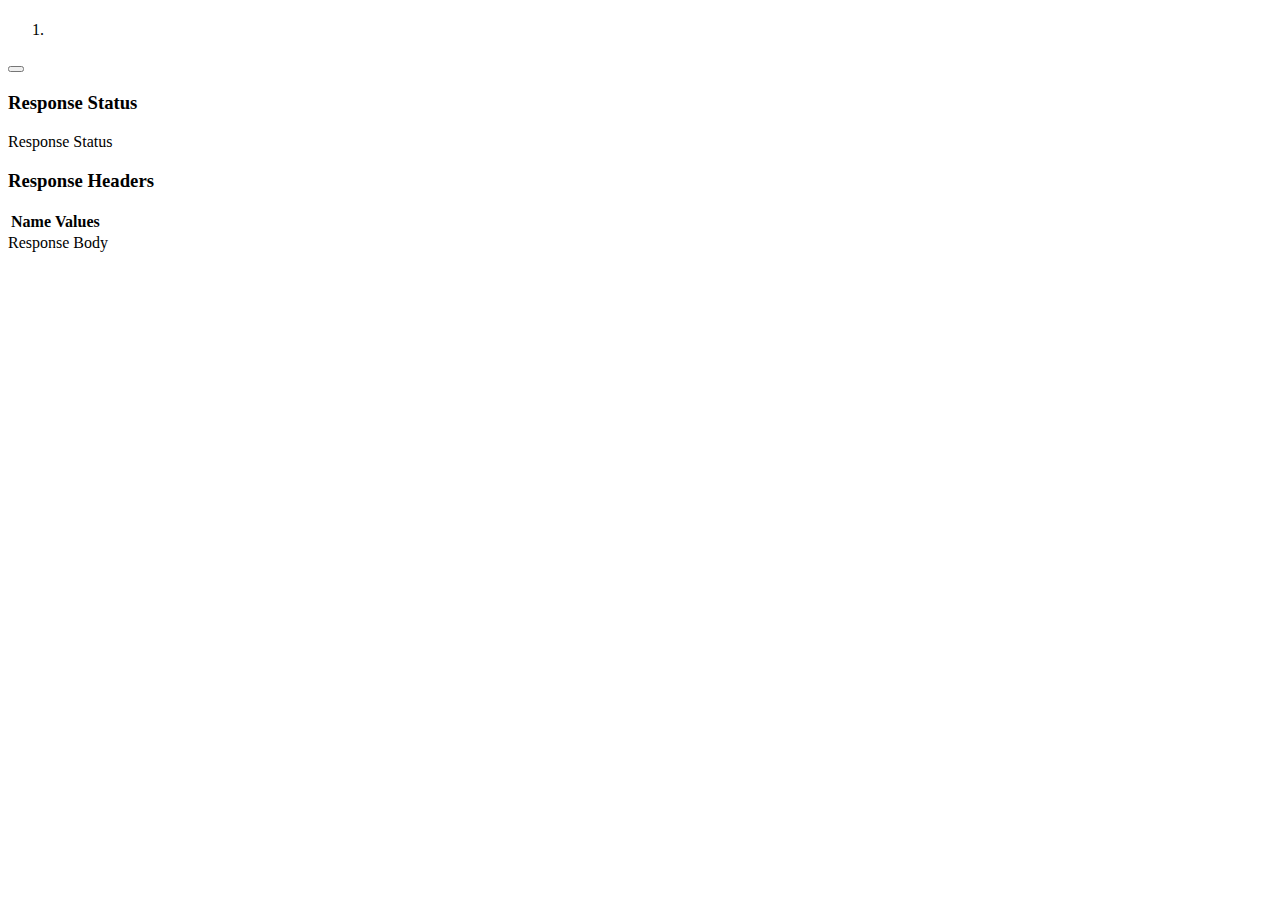
<file: src/main/resources/templates/admin/mock-server/error-detail.html>
<!DOCTYPE html>
<html lang="ko" xmlns:th="http://www.thymeleaf.org" th:lang="${#locale.language}" th:xmllang="${#locale.language}">
<head th:replace="~{admin/mock-server/common :: head(~{this::meta}, ~{this::link}, ~{this::script})}">
    <meta name="error-type" th:content="${errorType}">
    <title></title>

    <link type="text/css" rel="stylesheet" th:href="@{/static/plugins/highlight-js/styles/atom-one-light.min.css}"/>

    <!-- highlight js-->
    <script th:src="@{/static/plugins/highlight-js/highlight.min.js}"></script>
    <script th:src="@{/static/plugins/highlight-js/languages/json.min.js}"></script>
    <script th:src="@{/static/plugins/highlight-js/languages/javascript.min.js}"></script>

    <!-- ace editor -->
    <script th:src="@{/static/plugins/ace-editor/ace.min.js}"></script>
    <script th:src="@{/static/plugins/ace-editor/ext-beautify.js}"></script>

    <script th:src="@{/static/js/common/jquery-ace-editor.js}"></script>

    <script th:src="@{/static/js/admin/mock-server/error-detail.js}"></script>
</head>

<body th:replace="~{admin/mock-server/common :: body(~{this::div})}">
<!-- Content Wrapper. Contains page content -->
<div class='content-wrapper' th:data-id="${errorType.name()}">
    <!-- Content Header (Page header) -->
    <section class='content-header'>
        <div class='container-fluid'>
            <div class='row mb-2'>
                <div class='col-sm-6'>
                    <h1 th:text="${errorType.getTitle()}"></h1>
                </div>
                <div class='col-sm-6'>
                    <ol class='breadcrumb float-sm-right'>
                        <li class='breadcrumb-item text-info' th:text="${#messages.msgOrNull('view.mock-server.errors.' + errorType.name() + '.description')}"></li>
                    </ol>
                </div>
            </div>
        </div><!-- /.container-fluid -->
    </section>

    <form id="form-error-detail">
        <section class='content'>
            <div class='container-fluid'>
                <div class='row'>
                    <div class='col-12'>
                        <!-- Main content -->
                        <div class='invoice p-3 mb-3 min-vh-100'>
                            <div class="row justify-content-end right text-right">
                                <div class="col-1 btn-group">
                                    <button type='button' data-form-toggle='view' class='btn btn-secondary btn-sm' id='btn-error-edit'><i class='fas fa-edit'></i></button>
                                    <button type='button' data-form-toggle='edit' class='btn btn-default btn-sm' id='btn-error-edit-cancel' style="display: none;"><i class='fas fa-times'></i></button>
                                    <button type='submit' form="form-error-detail" data-form-toggle='edit' class='btn btn-success btn-sm' id='btn-error-edit-save' style="display: none;"><i class='fas fa-check'></i></button>
                                </div>
                            </div>
                            <div class="card card-light mt-2">
                                <div class="card-header">
                                    <h3 class="card-title">Response Status</h3>
                                </div>
                                <!-- /.card-header -->
                                <div class="card-body">
                                    <div class='form-group row'>
                                        <label for='input-error-status' class='col-md-4 col-sm-6 col-form-label'>Response Status</label>
                                        <div data-form-toggle='view' class='col flex-column'>
                                            <span class='btn w-auto form-control-plaintext' data-color-group='status' data-group='error' data-name='status' data-target='text'></span>
                                        </div>
                                        <div data-form-toggle='edit' class='col' style='display: none;'>
                                            <select id='input-error-status' name='status' class='custom-select' data-group='error' data-name='status' data-target='value' th:insert="admin/mock-server/common::http-status-options"></select>
                                        </div>
                                    </div>
                                </div>
                                <!-- /.card-body -->
                            </div>
                            <div class="card card-light mt-2">
                                <div class="card-header">
                                    <h3 class="card-title">Response Headers</h3>
                                    <div class='card-tools'>
                                        <button type='button' data-form-toggle="edit" style="display: none;" class='btn btn-outline-primary btn-sm' id='btn-error-add-headers'>Add</button>
                                    </div>
                                </div>
                                <!-- /.card-header -->
                                <div class="card-body">
                                    <table class='table table-sm table-bordered text-wrap text-break'>
                                        <thead>
                                        <tr>
                                            <th class='w-25'>Name</th>
                                            <th colspan='2'>Values</th>
                                        </tr>
                                        </thead>
                                        <tbody id='tbl-error-headers'>
                                        </tbody>
                                    </table>
                                </div>
                                <!-- /.card-body -->
                            </div>
                            <div class="card card-light mt-2">
                                <div class="card-header">
                                    <div class="card-title d-flex align-items-center">
                                        <span>Response Body</span>
<!--                                        <div class="ml-3" data-form-toggle='edit' style="display: none;">-->
<!--                                            <button type="button" id="btn-error-body-code-lang-dropdown" class="btn btn-sm btn-outline-info dropdown-toggle" data-toggle="dropdown" aria-expanded="false" data-clear-target="text" data-clear-content="JSON">-->
<!--                                                JSON-->
<!--                                            </button>-->
<!--                                            <div class="dropdown-menu">-->
<!--                                                <button type="button" data-toggle="editor-lang" class="dropdown-item" data-toggle-button="btn-error-body-code-lang-dropdown" data-editor-lang="json" data-editor-id="div-error-body-code-editor">JSON</button>-->
<!--                                                <button type="button" data-toggle="editor-lang" class="dropdown-item" data-toggle-button="btn-error-body-code-lang-dropdown" data-editor-lang="xml" data-editor-id="div-error-body-code-editor">XML</button>-->
<!--                                                <button type="button" data-toggle="editor-lang" class="dropdown-item" data-toggle-button="btn-error-body-code-lang-dropdown" data-editor-lang="html" data-editor-id="div-error-body-code-editor">HTML</button>-->
<!--                                                <button type="button" data-toggle="editor-lang" class="dropdown-item" data-toggle-button="btn-error-body-code-lang-dropdown" data-editor-lang="plain_text" data-editor-id="div-error-body-code-editor">PLAIN Text</button>-->
<!--                                            </div>-->
<!--                                        </div>-->
                                    </div>
                                </div>
                                <!-- /.card-header -->
                                <div class="card-body">
                                    <div data-form-toggle='view' class='form-group' data-language='json' data-group='error' data-name='body' data-target='code'></div>
                                    <div data-form-toggle='edit' class='form-group row flex-fill h-100' style='display: none;'>
                                        <div class='col d-flex flex-column'>
                                            <label class='hidden' for='input-error-response-body'></label>
                                            <textarea class='hidden' name='body' id='input-error-response-body'></textarea>
                                            <div id="div-error-body-code-editor" data-code-editor="ace" data-group='error' data-name='body' data-target='editor' data-editor-value-for='input-error-response-body' data-editor-lang='json' data-editor-theme='chrome'></div>
                                        </div>
                                    </div>
                                </div>
                                <!-- /.card-body -->
                            </div>
                        </div>
                        <!-- /.invoice -->
                    </div><!-- /.col -->
                </div><!-- /.row -->
            </div><!-- /.container-fluid -->
        </section>
        <!-- /.content -->
    </form>
</div>
<!-- /.content-wrapper -->
</body>
</html>
</file>
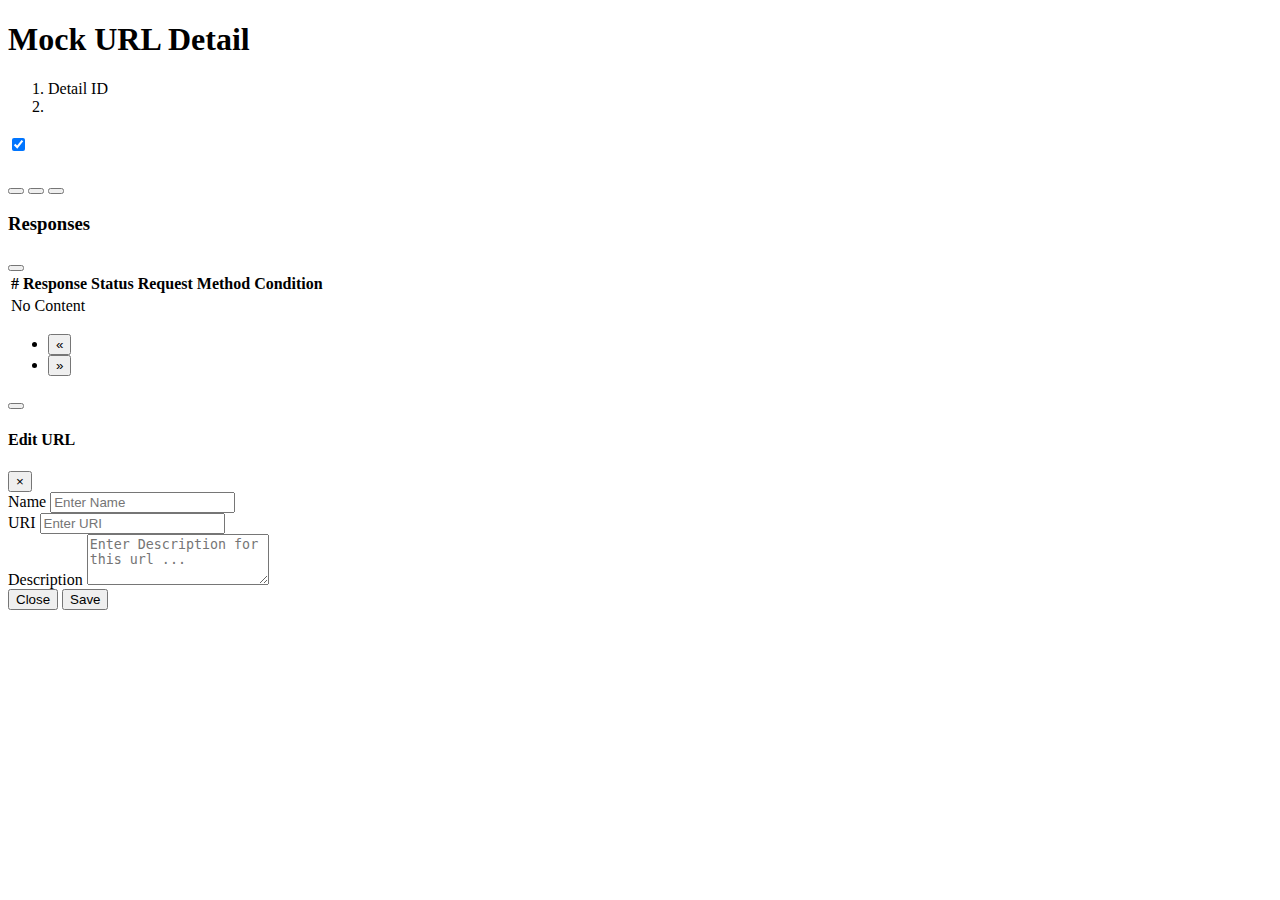
<file: src/main/resources/templates/admin/mock-server/url-detail.html>
<!DOCTYPE html>
<html lang="ko" xmlns:th="http://www.thymeleaf.org" th:lang="${#locale.language}" th:xmllang="${#locale.language}">
<head th:replace="~{admin/mock-server/common :: head(~{this::meta}, ~{this::link}, ~{this::script})}">
    <meta name="url-id" th:content="${urlId}">
    <title></title>

    <link type="text/css" rel="stylesheet" th:href="@{/static/plugins/highlight-js/styles/atom-one-light.min.css}"/>

    <link type="text/css" rel="stylesheet" th:href="@{/static/css/admin/mock-server/url-detail.css}"/>

    <!-- highlight js-->
    <script th:src="@{/static/plugins/highlight-js/highlight.min.js}"></script>
    <script th:src="@{/static/plugins/highlight-js/languages/json.min.js}"></script>
    <script th:src="@{/static/plugins/highlight-js/languages/javascript.min.js}"></script>

    <!-- ace editor -->
    <script th:src="@{/static/plugins/ace-editor/ace.min.js}"></script>
    <script th:src="@{/static/plugins/ace-editor/ext-beautify.js}"></script>

    <script th:src="@{/static/js/common/jquery-ace-editor.js}"></script>

    <script th:src="@{/static/js/admin/mock-server/url-detail.js}"></script>
    <script th:src="@{/static/js/admin/mock-server/url-response.js}"></script>
</head>

<body th:replace="~{admin/mock-server/common :: body(~{this::div})}">
<!-- Content Wrapper. Contains page content -->
<div class='content-wrapper' th:data-id="${urlId}">
    <!-- Content Header (Page header) -->
    <section class='content-header'>
        <div class='container-fluid'>
            <div class='row mb-2'>
                <div class='col-sm-6'>
                    <h1>Mock URL Detail</h1>
                </div>
                <div class='col-sm-6'>
                    <ol class='breadcrumb float-sm-right'>
                        <li class='breadcrumb-item text-info'>Detail ID</li>
                        <li class='breadcrumb-item active' id='li-url-detail-id' data-group='url' data-name='id' data-target='text'></li>
                    </ol>
                </div>
            </div>
        </div><!-- /.container-fluid -->
    </section>

    <section class='content'>
        <div class='container-fluid'>
            <div class='row'>
                <div class='col-12'>
                    <div class='card callout callout-info'>
                        <div class='row'>
                            <div class='col-11'>
                                <h3 class='text-black' id='txt-url-uri' data-group='url' data-name='uri' data-target='text'></h3>
                            </div>
                            <div class='col-md-1 col-sm-12 btn-group'>
                                <label for='toggle-url-enable'></label>
                                <input id='toggle-url-enable' type='checkbox' checked='checked' data-toggle='toggle' data-size='mini' data-group='url' data-name='enabled' data-target='value'>
                            </div>
                        </div>
                        <div class='row'>
                            <div class='col'>
                                <h5 class='mb-0 pb-0' data-group='url' data-name='name' data-target='text'></h5>
                                <p class='text-gray text-sm pl-2 mt-0 pt-0' data-group='url' data-name='description' data-target='text'></p>
                            </div>
                            <div class='col-lg-1 col-md-2 col-sm-12 mr-2 pr-2 btn-group text-sm'>
                                <button type='button' class='btn btn-danger btn-sm' id='btn-url-delete'><i class='fas fa-trash'></i></button>
                                <button type='button' class='btn btn-secondary btn-sm' id='btn-url-edit' data-toggle="modal" data-target="#modal-url-edit"><i class='fas fa-edit'></i></button>
                                <button type='button' class='btn btn-info btn-sm' id='btn-url-test'><i class='fas fa-play'></i></button>
                            </div>
                        </div>
                    </div>

                    <!-- Main content -->
                    <div class='invoice p-3 mb-3 min-vh-100'>
                        <!-- title row -->
                        <div class='row'>
                            <div id='div-url-response-list' class='col' data-default-class='col' data-depends-class='col-lg-5'>
                                <div class='card'>
                                    <div class='card-header btn' data-card-widget='collapse' title='Collapse'>
                                        <h3 class='card-title'>Responses</h3>
                                        <div class='card-tools'>
                                            <button type='button' class='btn btn-tool'>
                                                <i class='fas fa-sort-down'></i>
                                            </button>
                                        </div>
                                    </div>
                                    <!-- /.card-header -->
                                    <div class='card-body table-responsive p-0'>
                                        <table class='table table-hover table-sm text-nowrap'>
                                            <thead>
                                            <tr>
                                                <th>#</th>
                                                <th>Response Status</th>
                                                <th>Request Method</th>
                                                <th>Condition</th>
                                            </tr>
                                            </thead>
                                            <tbody id='tbl-response-list'>
                                            <tr class='text-center'><td colspan='4'>No Content</td></tr>
                                            </tbody>
                                        </table>
                                    </div>
                                    <!-- /.card-body -->
                                    <div class='card-footer clearfix'>
                                        <form id='form-response-list' th:action="@{/api/v1/mock-responses}">
                                            <input type='hidden' name='size' value='15'>
                                            <input type='hidden' id='input-response-search-page' name='page' value='0'>
                                            <input type='hidden' name='mockUrlId'>
                                            <ul class='pagination pagination-sm m-0 float-left'>
                                                <li class='page-item'><button id='btn-response-list-previous' class='btn btn-primary page-link'>«</button></li>
                                                <li class='page-item'><button id='btn-response-list-next'  class='btn btn-primary page-link'>»</button></li>
                                            </ul>
                                        </form>
                                        <div class='float-right'>
                                            <button type='button' class='btn btn-primary btn-sm' id='btn-response-add'><i class='fas fa-plus'></i></button>
                                        </div>
                                    </div>
                                </div>
                            </div>
                            <!-- /.col -->
                            <div id='div-url-response-detail' class='col-lg-6 col-md-12 col-sm-12' style='display: none;'>
                                <input type='hidden' name='mockUrlId' data-group='response' data-name='mockUrlId' data-target='value'>
                                <input type='hidden' id='input-response-id' name='id' data-group='response' data-name='id' data-target='value'>
                                <div class='card card-info card-outline card-tabs'>
                                    <div class='card-header p-0 pt-1 border-bottom-0'>
                                        <div class='row'>
                                            <div class='col'>
                                                <ul class='nav nav-tabs' id='custom-tabs-three-tab' role='tablist'>
                                                    <li class='nav-item'>
                                                        <a class='nav-link response-detail-tab active' id='tabs-response-detail' data-toggle='pill' href='#tabs-response-detail-content' role='tab' aria-controls='tabs-response-detail-content' aria-selected='true'>Detail</a>
                                                    </li>
                                                    <li class='nav-item'>
                                                        <a class='nav-link response-detail-tab' id='tabs-response-when' data-toggle='pill' href='#tabs-response-when-content' role='tab' aria-controls='tabs-response-when-content' aria-selected='false'>When</a>
                                                    </li>
                                                    <li class='nav-item'>
                                                        <a class='nav-link response-detail-tab' id='tabs-response-body' data-toggle='pill' href='#tabs-response-body-content' role='tab' aria-controls='tabs-response-body-content' aria-selected='false'>Response Body</a>
                                                    </li>
                                                    <li class='nav-item'>
                                                        <a class='nav-link response-detail-tab' id='tabs-response-header' data-toggle='pill' href='#tabs-response-header-content' role='tab' aria-controls='tabs-response-header-content' aria-selected='false'>Response Header</a>
                                                    </li>
                                                    <li class='nav-item ml-auto'>
                                                        <input type='hidden' name='id' data-group='response' data-name='id' data-target='value'>
                                                        <button type='button' class='btn btn-danger btn-sm mr-2 pr-2' data-form-toggle='edit' id='btn-response-delete'><i class='fas fa-trash'></i></button>
                                                        <button type='button' class='btn btn-secondary btn-sm' data-form-toggle='view' id='btn-response-edit'><i class='fas fa-edit'></i></button>
                                                        <button type='button' class='btn btn-sm mr-2 pr-2' id='btn-response-hide' data-form-toggle='view' title='Remove'><i class='fas fa-times'></i></button>
                                                    </li>
                                                </ul>
                                            </div>
                                        </div>
                                    </div>
                                    <div class='card-body'>
                                        <div class='tab-content' id='custom-tabs-three-tabContent'>
                                            <div class='tab-pane fade active show' id='tabs-response-detail-content' role='tabpanel' aria-labelledby='tabs-response-detail'>
                                                <form id='form-response-detail' class='partial-form' data-id-field='#input-response-id'>
                                                    <input type="hidden" name="enabled" value="true"/>
                                                    <input type="hidden" name="mockUrlId" data-group='url' data-name='id' data-target='value'/>

                                                    <div class='form-group row' data-form-toggle='view'>
                                                        <label class='col-md-2 col-sm-3 col-form-label'>ID</label>
                                                        <span class='col' data-group='response' data-name='id' data-target='text'></span>
                                                    </div>
                                                    <div class='form-group row'>
                                                        <label for='input-response-no' class='col-md-2 col-sm-3 col-form-label'>Order</label>
                                                        <div data-form-toggle='view' class='col'>
                                                            <span data-group='response' data-name='no' data-target='text' class='text-black form-control-plaintext'></span>
                                                        </div>
                                                        <div data-form-toggle='edit' class='col' style='display: none;'>
                                                            <input id='input-response-no' name='no' type='number' class='form-control' data-group='response' data-name='no' data-target='value'>
                                                        </div>
                                                        <div data-form-toggle='edit' class='col-md-3 col-sm-3 btn-group-sm' style='display: none;'>
                                                            <button class='btn btn-sm btn-default' name='btn-response-order-pre-value' data-value='first'>First</button>
                                                            <button class='btn btn-sm btn-default' name='btn-response-order-pre-value' data-value='last'>Last</button>
                                                        </div>
                                                    </div>
                                                    <div class='form-group row'>
                                                        <label for='input-response-status' class='col-md-4 col-sm-6 col-form-label'>Response Status</label>
                                                        <div data-form-toggle='view' class='col flex-column'>
                                                            <span class='btn btn-info w-auto form-control-plaintext' data-color-group='status' data-current-color='btn-info' data-group='response' data-name='status' data-target='text'>200</span>
                                                        </div>
                                                        <div data-form-toggle='edit' class='col' style='display: none;'>
                                                            <select id='input-response-status' name='status' class='custom-select' data-group='response' data-name='status' data-target='value' th:insert="admin/mock-server/common::http-status-options"></select>
                                                        </div>
                                                    </div>
                                                    <div class='form-group' data-form-toggle='view'>
                                                        <p class='text text-gray plain-text form-control-plaintext' data-group='response' data-name='description' data-target='text'></p>
                                                    </div>
                                                    <div class='form-group' data-form-toggle='edit' style='display: none;'>
                                                        <label for='input-response-description'>Description</label>
                                                        <textarea id='input-response-description' class='form-control' name='description' data-group='response' data-name='description' data-target='value'></textarea>
                                                    </div>
                                                </form>
                                            </div>
                                            <div class='tab-pane fade' id='tabs-response-when-content' role='tabpanel' aria-labelledby='tabs-response-when'>
                                                <form id='form-response-when' class='partial-form' data-id-field='#input-response-id'>
                                                    <div class='form-group row'>
                                                        <label for='input-response-method' class='col-md-4 col-sm-6 col-form-label'>Request Method</label>
                                                        <div data-form-toggle='view' class='col'>
                                                            <span class='btn btn-primary w-auto form-control-plaintext' data-color-group='method' data-current-color='btn-primary' data-group='response' data-name='method' data-target='text'>GET</span>
                                                        </div>
                                                        <div data-form-toggle='edit' class='col' style='display: none;'>
                                                            <select id='input-response-method' name='method' class='custom-select' data-group='response' data-name='method' data-target='value'>
                                                                <option value='POST'>POST</option>
                                                                <option value='PUT'>PUT</option>
                                                                <option value='GET'>GET</option>
                                                                <option value='PATCH'>PATCH</option>
                                                                <option value='DELETE'>DELETE</option>
                                                                <option value='HEAD'>HEAD</option>
                                                                <option value='OPTIONS'>OPTIONS</option>
                                                                <option value='TRACE'>TRACE</option>
                                                            </select>
                                                        </div>
                                                    </div>
                                                    <div class='form-group row'>
                                                        <label for='input-response-condition' class='col col-form-label'>Condition <a target='_blank' href='https://docs.spring.io/spring-framework/docs/3.2.x/spring-framework-reference/html/expressions.html'>(SpEL)</a></label>
                                                    </div>
                                                    <div class='form-group row' data-form-toggle='view'>
                                                        <!--                                                            <div class='col code-view' data-init-class='' data-group='response' data-name='condition' data-target='code'>-->
                                                        <div class='col code-view' data-language='javascript' data-group='response' data-name='condition' data-target='code'></div>
                                                    </div>
                                                    <div class='form-group row' data-form-toggle='edit' style='display: none;'>
                                                        <textarea id='input-response-condition' name='condition' class='form-control' rows='3' data-group='response' data-name='condition' data-target='value'></textarea>
                                                    </div>
                                                </form>
                                            </div>
                                            <div class='tab-pane fade' id='tabs-response-body-content' role='tabpanel' aria-labelledby='tabs-response-body'>
                                                <form id='form-response-body' class='partial-form' data-id-field='#input-response-id' th:action="@{/api/v1/mock-responses}">
                                                    <div data-form-toggle='view' class='form-group' data-language='json' data-group='response' data-name='body' data-target='code'></div>
                                                    <div data-form-toggle='edit' class='form-group row flex-fill h-100' style='display: none;'>
                                                        <div class='col d-flex flex-column'>
                                                            <label class='hidden' for='input-response-body'></label>
                                                            <textarea class='hidden' name='body' id='input-response-body'></textarea>
                                                            <div data-code-editor="ace" data-group='response' data-name='body' data-target='editor' data-editor-value-for='input-response-body' data-editor-lang='json' data-editor-theme='chrome'></div>
                                                        </div>
                                                    </div>
                                                </form>
                                            </div>
                                            <div class='tab-pane fade' id='tabs-response-header-content' role='tabpanel' aria-labelledby='tabs-response-header'>
                                                <form id='form-response-header'></form>
                                                <button class='btn btn-outline-primary btn-sm float-right mb-2 mt-0 pt-0' data-form-toggle='edit' id='btn-response-new-header'>Add</button>
                                                <table class='table table-sm table-bordered text-wrap text-break'>
                                                    <thead>
                                                    <tr>
                                                        <th class='w-25'>Name</th>
                                                        <th colspan='2'>Values</th>
                                                    </tr>
                                                    </thead>
                                                    <tbody id='tbl-response-detail-headers'>
                                                    </tbody>
                                                </table>
                                            </div>
                                        </div>
                                    </div>
                                    <div class='card-footer' data-form-toggle='edit' style='display: none;'>
                                        <button type='submit' class='btn btn-default' id='btn-response-edit-cancel'>Cancel</button>
                                        <button type='submit' class='btn btn-info float-right' id='btn-response-edit-save'>Save</button>
                                    </div>
                                    <!-- /.card -->
                                </div>
                            </div>
                        </div>
                    </div>
                    <!-- /.invoice -->
                </div><!-- /.col -->
            </div><!-- /.row -->
        </div><!-- /.container-fluid -->
    </section>
    <!-- /.content -->
</div>
<!-- /.content-wrapper -->
</body>
<div class='modal fade' id='modal-url-edit'>
    <div class='modal-dialog'>
        <div class='modal-content'>
            <div class='modal-header'>
                <h4 class='modal-title'>Edit URL</h4>
                <button type='button' class='close' data-dismiss='modal' aria-label='Close'>
                    <span aria-hidden='true'>&times;</span>
                </button>
            </div>
            <div class='modal-body'>
                <form id='form-url-edit' data-id-field='#input-url-edit-id' th:action="@{/api/v1/mock-urls}">
                    <input type='hidden' id='input-url-edit-id' name='id' data-group='url' data-name='id' data-target='value' value=''>
                    <input type='hidden' name='enabled' value='true'>
                    <div class='form-group'>
                        <label for='input-url-edit-name'>Name</label>
                        <input type='text' name='name' class='form-control' data-group='url' data-name='name' data-target='value' id='input-url-edit-name' placeholder='Enter Name'>
                    </div>
                    <div class='form-group'>
                        <label for='input-url-edit-uri'>URI</label>
                        <input type='text' name='uri' class='form-control' data-group='url' data-name='uri' data-target='value' id='input-url-edit-uri' placeholder='Enter URI'>
                    </div>
                    <div class='form-group'>
                        <label for='input-url-edit-description'>Description</label>
                        <textarea name='description' id='input-url-edit-description' data-group='url' data-name='description' data-target='value' class='form-control' rows='3' placeholder='Enter Description for this url ...'></textarea>
                    </div>
                </form>
            </div>
            <div class='modal-footer justify-content-between'>
                <button type='button' class='btn btn-default' data-dismiss='modal'>Close</button>
                <button type='submit' class='btn btn-info' form='form-url-edit' id='btn-url-edit-submit'>Save</button>
            </div>
        </div>
        <!-- /.modal-content -->
    </div>
    <!-- /.modal-dialog -->
</div>

<th:block th:insert="~{admin/mock-server/url-test :: url-test-modal}"></th:block>
</html>
</file>
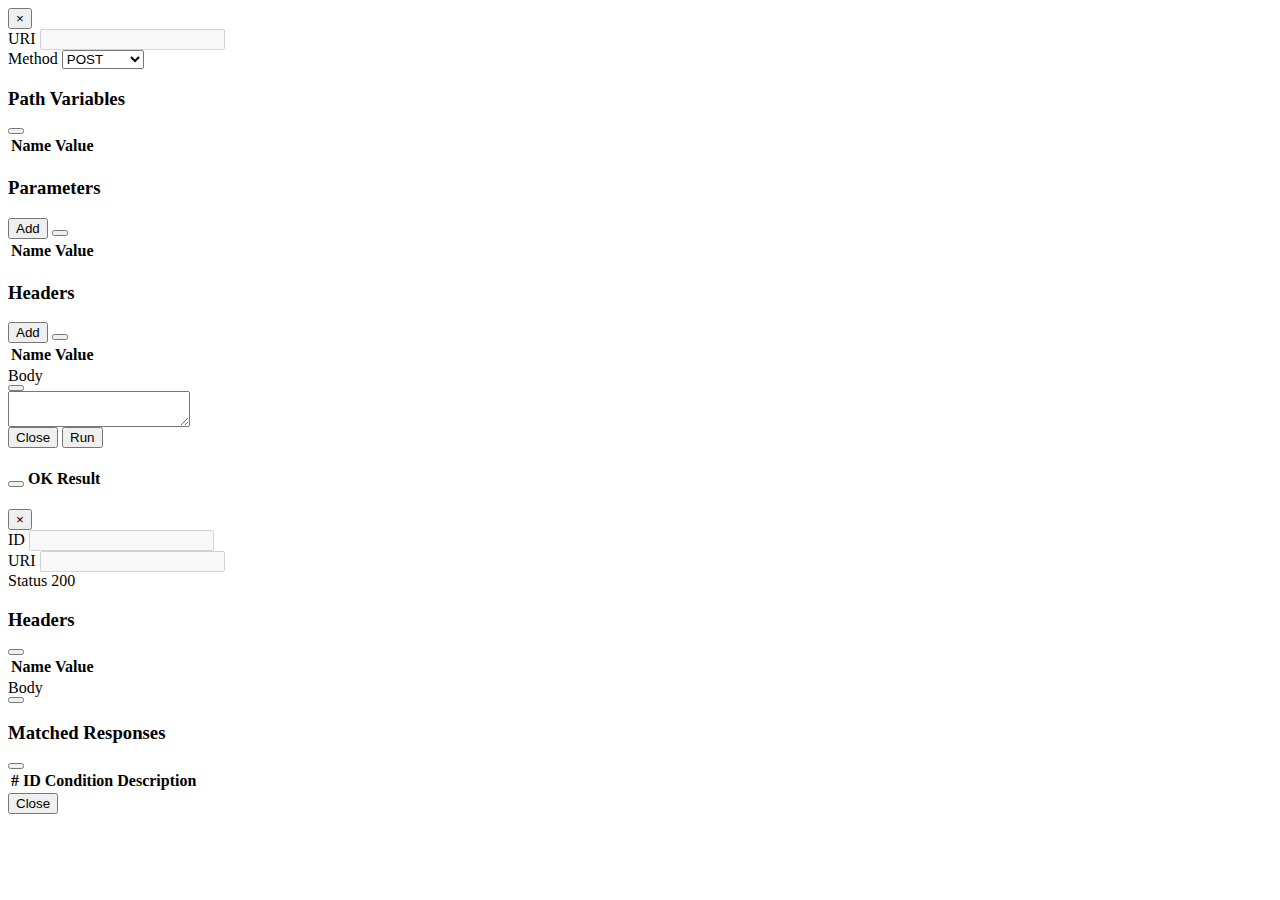
<file: src/main/resources/templates/admin/mock-server/url-test.html>
<html lang="ko" xmlns:th="http://www.thymeleaf.org">

<th:block th:fragment="url-test-modal">
    <div class='modal' id='modal-url-test' aria-modal='true' role='dialog'>
        <div class='modal-dialog modal-lg'>
            <div class='modal-content'>
                <div class='modal-header'>
                    <h4 class='modal-title' data-group='url-test' data-name='name' data-target='text'></h4>
                    <button type='button' class='close' data-dismiss='modal' aria-label='Close'>
                        <span aria-hidden='true'>×</span>
                    </button>
                </div>
                <div class='modal-body'>
                    <input type='hidden' id='input-url-test-id' name="id" data-group='url-test' data-name='id' data-target='value'>
                    <form id='form-url-test' data-id-field='#input-url-test-id'>
                        <div class='card-body'>
                            <div class='form-group row'>
                                <label for='input-url-test-uri' class='col-sm-2 col-form-label'>URI</label>
                                <input id='input-url-test-uri' class='form-control col-sm-10' disabled='disabled' type='text' data-group='url-test' data-name='uri' data-target='value'>
                                <input type='hidden' name='uri' data-group='url' data-name='uri' data-target='value'>
                            </div>
                            <div class='form-group row'>
                                <label for='select-url-test-method' class='col-sm-2 col-form-label'>Method</label>
                                <select id='select-url-test-method' name='method' class='custom-select col-sm-10' data-clear-target="value" data-clear-content="POST">
                                    <option value='POST'>POST</option>
                                    <option value='PUT'>PUT</option>
                                    <option value='GET'>GET</option>
                                    <option value='PATCH'>PATCH</option>
                                    <option value='DELETE'>DELETE</option>
                                    <option value='HEAD'>HEAD</option>
                                    <option value='OPTIONS'>OPTIONS</option>
                                    <option value='TRACE'>TRACE</option>
                                </select>
                            </div>
<!--                            <div class='form-group row'>-->
<!--                                <div class='form-check'>-->
<!--                                    <input type='checkbox' name='saveHistory' class='form-check-input float-right' checked='checked' id='check-url-test-history'>-->
<!--                                    <label class='form-check-label' for='check-url-test-history'>Save History</label>-->
<!--                                </div>-->
<!--                            </div>-->
                        </div>
                        <!-- path variables -->
                        <div class='card card-light' id='div-url-test-path-variables'>
                            <div class='card-header cursor-pointer' data-card-widget='collapse' title='Collapse'>
                                <h3 class='card-title'>Path Variables</h3>
                                <div class='card-tools'>
                                    <button type='button' class='btn btn-tool' data-card-widget='collapse' title='Collapse'><i class='fas fa-sort-down'></i></button>
                                </div>
                            </div>
                            <!-- /.card-header -->
                            <div class='card-body p-0'>
                                <table class='table table-sm'>
                                    <thead>
                                    <tr>
                                        <th>Name</th>
                                        <th>Value</th>
                                    </tr>
                                    </thead>
                                    <tbody id='tbl-url-test-path-variables' data-clear-target="html" data-clear-content="">
                                    </tbody>
                                </table>
                            </div>
                            <!-- /.card-body -->
                        </div>
                    </form>
                    <!-- request params -->
                    <div class='card card-light'>
                        <div class='card-header cursor-pointer' data-card-widget='collapse' title='Collapse'>
                            <h3 class='card-title'>Parameters</h3>
                            <div class='card-tools'>
                                <button type='button' class='btn btn-outline-primary btn-sm' id='btn-url-test-add-params'>Add</button>
                                <button type='button' class='btn btn-tool' data-card-widget='collapse' title='Collapse'><i class='fas fa-sort-down'></i></button>
                            </div>
                        </div>
                        <!-- /.card-header -->
                        <div class='card-body p-0'>
                            <table class='table table-sm'>
                                <thead>
                                <tr>
                                    <th>Name</th>
                                    <th>Value</th>
                                    <th class='text-sm-center p-0 m-0' style='width: 10px;'></th>
                                </tr>
                                </thead>
                                <tbody id='tbl-url-test-params' data-clear-target="html" data-clear-content="">
                                </tbody>
                            </table>
                        </div>
                        <!-- /.card-body -->
                    </div>
                    <!-- request headers -->
                    <div class='card card-light'>
                        <div class='card-header cursor-pointer' data-card-widget='collapse' title='Collapse'>
                            <h3 class='card-title'>Headers</h3>
                            <div class='card-tools'>
                                <button type='button' class='btn btn-outline-primary btn-sm' id='btn-url-test-add-headers'>Add</button>
                                <button type='button' class='btn btn-tool' data-card-widget='collapse' title='Collapse'><i class='fas fa-sort-down'></i></button>
                            </div>
                        </div>
                        <!-- /.card-header -->
                        <div class='card-body p-0'>
                            <table class='table table-sm'>
                                <thead>
                                <tr>
                                    <th>Name</th>
                                    <th>Value</th>
                                    <th class='text-sm-center p-0 m-0' style='width: 10px;'></th>
                                </tr>
                                </thead>
                                <tbody id='tbl-url-test-headers' data-clear-target="html" data-clear-content="">
                                </tbody>
                            </table>
                        </div>
                        <!-- /.card-body -->
                    </div>
                    <!-- request body -->
                    <div class='card card-light'>
                        <div class='card-header'>
                            <div class="card-title d-flex align-items-center">
                                <span>Body</span>
<!--                                <div class="ml-3">-->
<!--                                    <button type="button" id="btn-url-test-body-code-lang-dropdown" class="btn btn-sm btn-outline-info dropdown-toggle" data-toggle="dropdown" aria-expanded="false" data-clear-target="text" data-clear-content="JSON">-->
<!--                                        JSON-->
<!--                                    </button>-->
<!--                                    <div class="dropdown-menu">-->
<!--                                        <button type="button" data-toggle="editor-lang" class="dropdown-item" data-toggle-button="btn-url-test-body-code-lang-dropdown" data-editor-lang="json" data-editor-id="div-url-test-body-code-editor">JSON</button>-->
<!--                                        <button type="button" data-toggle="editor-lang" class="dropdown-item" data-toggle-button="btn-url-test-body-code-lang-dropdown" data-editor-lang="xml" data-editor-id="div-url-test-body-code-editor">XML</button>-->
<!--                                        <button type="button" data-toggle="editor-lang" class="dropdown-item" data-toggle-button="btn-url-test-body-code-lang-dropdown" data-editor-lang="html" data-editor-id="div-url-test-body-code-editor">HTML</button>-->
<!--                                        <button type="button" data-toggle="editor-lang" class="dropdown-item" data-toggle-button="btn-url-test-body-code-lang-dropdown" data-editor-lang="plain_text" data-editor-id="div-url-test-body-code-editor">PLAIN Text</button>-->
<!--                                    </div>-->
<!--                                </div>-->
                            </div>
                            <div class='card-tools ml-auto'>
                                <button type='button' class='btn btn-tool' data-card-widget='collapse' title='Collapse'><i class='fas fa-sort-down'></i></button>
                            </div>
                        </div>
                        <!-- /.card-header -->
                        <div class='card-body p-0'>
                            <label class='hidden' for='textarea-url-test-body'></label>
                            <textarea class='hidden' name='body' id='textarea-url-test-body' data-clear-target="value" data-clear-content=""></textarea>
                            <div data-code-editor="ace" id="div-url-test-body-code-editor" data-editor-value-for='textarea-url-test-body' data-editor-lang='json' data-editor-theme='chrome'></div>
                        </div>
                        <!-- /.card-body -->
                    </div>
                </div>
                <div class='modal-footer justify-content-between'>
                    <button type='button' class='btn btn-default' data-dismiss='modal'>Close</button>
                    <button type='submit' class='btn btn-info' form='form-url-test'>Run</button>
                </div>
            </div>
            <!-- /.modal-content -->
        </div>
        <!-- /.modal-dialog -->
    </div>
    <div class='modal' id='modal-url-test-result' aria-modal='true' role='dialog'>
        <div class='modal-dialog modal-lg'>
            <div class='modal-content'>
                <div class='modal-header'>
                    <h4 class='modal-title'>
                        <button class="btn btn-secondary" id="btn-url-test-back"><i class="fas fa-chevron-left"></i></button>
                        <span class='btn btn-inf' data-color-group='result' data-current-color='btn-info' data-group='url-test-result' data-name='result' data-target='text'>OK</span>
                        <span class="pl-2 text-bold" data-group='url-test-result' data-name='name' data-target='text'></span>
                        <span>Result</span>
                    </h4>
                    <button type='button' class='close' data-dismiss='modal' aria-label='Close'>
                        <span aria-hidden='true'>×</span>
                    </button>
                </div>
                <div class='modal-body'>
                    <div class='card-body'>
                        <div class='form-group row'>
                            <label for='input-url-test-result-id' class='col-sm-2 col-form-label'>ID</label>
                            <input id='input-url-test-result-id' class='form-control col-sm-10' disabled='disabled' type='text' data-group='url-test-result' data-name='id' data-target='value'>
                        </div>
                        <div class='form-group row'>
                            <label for='input-url-test-result-uri' class='col-sm-2 col-form-label'>URI</label>
                            <input id='input-url-test-result-uri' class='form-control col-sm-10' disabled='disabled' type='text' data-group='url-test-result' data-name='uri' data-target='value'>
                        </div>
                    </div>
                    <div class='card-body'>
                        <div class='form-group row'>
                            <label for='span-url-test-result-status' class='col-sm-2 col-form-label'>Status</label>
                            <span id='span-url-test-result-status' class='btn btn-info w-auto form-control-plaintext' data-color-group='status' data-current-color='btn-info' data-group='url-test-result' data-name='status' data-target='text'>200</span>
                        </div>
                    </div>
                    <!-- request headers -->
                    <div class='card card-light'>
                        <div class='card-header cursor-pointer' data-card-widget='collapse' title='Collapse'>
                            <h3 class='card-title'>Headers</h3>
                            <div class='card-tools'>
                                <button type='button' class='btn btn-tool' data-card-widget='collapse' title='Collapse'><i class='fas fa-sort-down'></i></button>
                            </div>
                        </div>
                        <!-- /.card-header -->
                        <div class='card-body p-0'>
                            <table class='table table-sm'>
                                <thead>
                                <tr>
                                    <th>Name</th>
                                    <th>Value</th>
                                    <th class='text-sm-center p-0 m-0' style='width: 10px;'></th>
                                </tr>
                                </thead>
                                <tbody id='tbl-url-test-result-headers' data-clear-target="html" data-clear-content="">
                                </tbody>
                            </table>
                        </div>
                        <!-- /.card-body -->
                    </div>
                    <!-- request body -->
                    <div class='card card-light'>
                        <div class='card-header'>
                            <div class="card-title d-flex align-items-center">
                                <span>Body</span>
                            </div>
                            <div class='card-tools'>
                                <button type='button' class='btn btn-tool' data-card-widget='collapse' title='Collapse'><i class='fas fa-sort-down'></i></button>
                            </div>
                        </div>
                        <!-- /.card-header -->
                        <div class='card-body p-0'>
                            <div data-form-toggle='view' class='form-group' data-language='json' data-group='url-test-result' data-name='body' data-target='code'></div>
                        </div>
                        <!-- /.card-body -->
                    </div>
                    <div class='card card-light'>
                        <div class='card-header cursor-pointer' data-card-widget='collapse' title='Collapse'>
                            <h3 class='card-title'>Matched Responses</h3>
                            <div class='card-tools'>
                                <button type='button' class='btn btn-tool' data-card-widget='collapse' title='Collapse'><i class='fas fa-sort-down'></i></button>
                            </div>
                        </div>
                        <!-- /.card-header -->
                        <div class='card-body p-0'>
                            <table class='table table-sm'>
                                <thead>
                                <tr>
                                    <th>#</th>
                                    <th>ID</th>
                                    <th>Condition</th>
                                    <th>Description</th>
                                </tr>
                                </thead>
                                <tbody id='tbl-url-test-result-responses' data-clear-target="html" data-clear-content="">
                                </tbody>
                            </table>
                        </div>
                        <!-- /.card-body -->
                    </div>
                </div>
                <div class='modal-footer justify-content-between'>
                    <button type='button' class='btn btn-default ml-auto' data-dismiss='modal'>Close</button>
                </div>
            </div>
            <!-- /.modal-content -->
        </div>
        <!-- /.modal-dialog -->
    </div>
<script th:src="@{/static/js/admin/mock-server/url-test.js}"></script>
</th:block>
</file>
